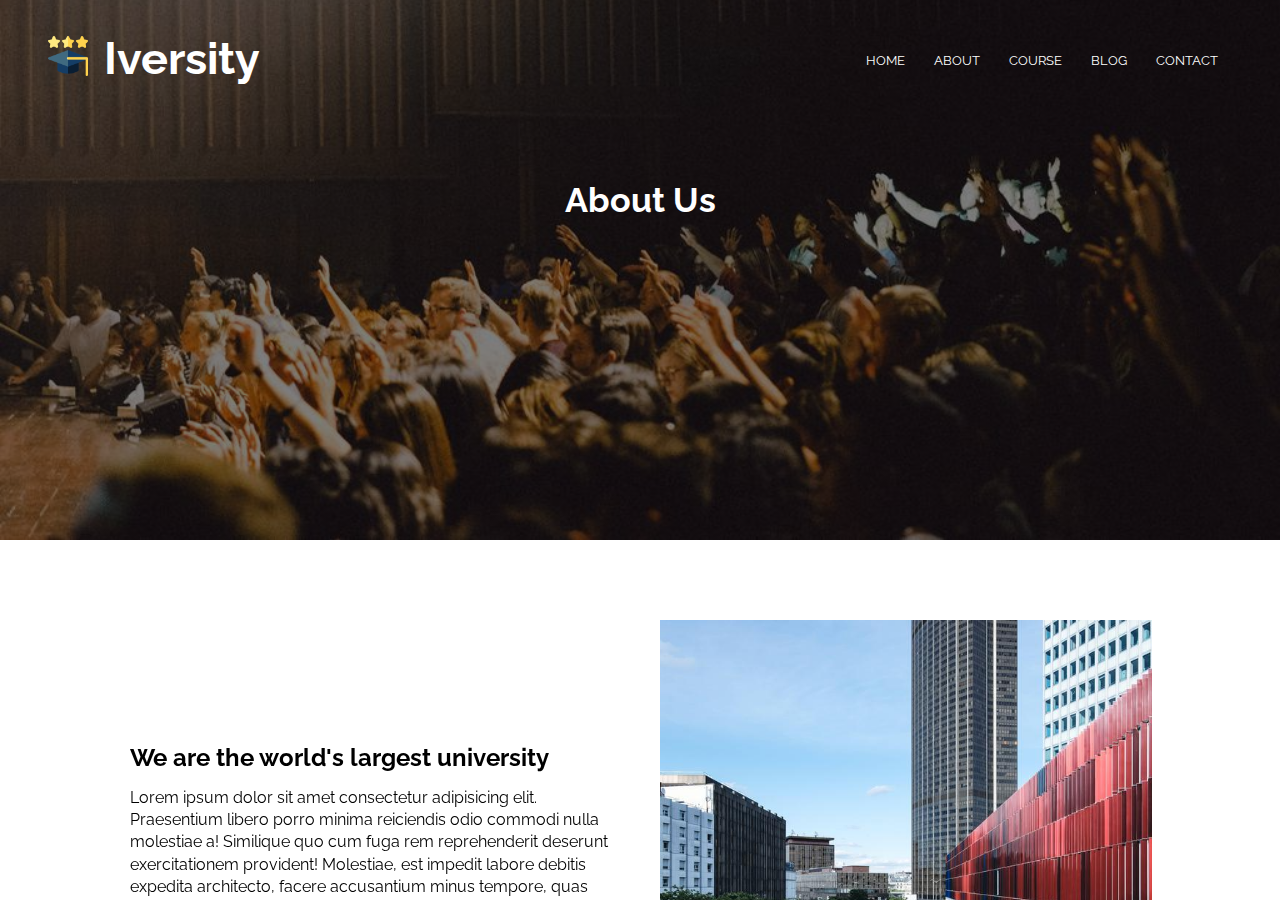
<file: about.html>
<!DOCTYPE html>
<html lang="en">

<head>
    <meta charset="UTF-8">
    <meta http-equiv="X-UA-Compatible" content="IE=edge">
    <meta name="viewport" content="width=device-width, initial-scale=1.0">
    <!-- CSS Link -->
    <link rel="stylesheet" href="styles.css">
    <!-- Font Awesome -->
    <link rel="stylesheet" href="https://use.fontawesome.com/releases/v5.15.3/css/all.css"
        integrity="sha384-SZXxX4whJ79/gErwcOYf+zWLeJdY/qpuqC4cAa9rOGUstPomtqpuNWT9wdPEn2fk" crossorigin="anonymous">
    <!-- Favicon -->
    <link rel="apple-touch-icon" sizes="180x180" href="images\favicon_package_v0.16\apple-touch-icon.png">
    <link rel="icon" type="image/png" sizes="32x32" href="images\favicon_package_v0.16\favicon-32x32.png">
    <link rel="icon" type="image/png" sizes="16x16" href="/favicon-16x16.png">
    <link rel="manifest" href="images\favicon_package_v0.16\favicon-16x16.png">
    <meta name="msapplication-TileColor" content="#da532c">
    <meta name="theme-color" content="#ffffff">
    <!-- Title -->
    <title>Iversity | About</title>
</head>

<body>
    <section class="wrapper">
        <section class="container-about">
            <!-- HEADER -->
            <header>
                <div class="main-icon-name">
                    <div class="icon">
                        <a href="index.html"><img src="images\mortarboard.png" alt="alumni cap"></a>
                    </div>
                    <div class="name">
                        <a href="index.html">
                            <h1>Iversity</h1>
                        </a>
                    </div>
                </div>
                <!-- NAVIGATION BAR -->
                <nav>
                    <i class="fas fa-times"></i>
                    <ul>
                        <li><a href="index.html">HOME</a></li>
                        <li><a href="about.html">ABOUT</a></li>
                        <li><a href="course.html">COURSE</a></li>
                        <li><a href="blog.html">BLOG</a></li>
                        <li><a href="contact.html">CONTACT</a></li>
                    </ul>
                </nav>
                <i class="fas fa-bars fa-2x"></i>
            </header>
            <h2>About Us</h1>
        </section>
        <section class="top">
            <div class="about-first">
                <h2>We are the world's largest university</h2>
                <p>Lorem ipsum dolor sit amet consectetur adipisicing elit. Praesentium libero porro minima reiciendis
                    odio
                    commodi nulla molestiae a! Similique quo cum fuga rem reprehenderit deserunt exercitationem
                    provident!
                    Molestiae, est impedit labore debitis expedita architecto, facere accusantium minus tempore, quas
                    doloremque eius animi vitae explicabo sint totam? Laboriosam distinctio expedita reprehenderit.</p>
                <a class="red-btn" href="">Explore Now</a>
            </div>
            <div class="about-image">
            </div>
        </section>
        <!-- ABOUT US -->
        <footer>
            <section id="about">
                <div class="about-container">
                    <h3>About Us</h3>
                    <p>Lorem ipsum dolor, sit amet consectetur adipisicing elit. Quam fugiat velit eligendi quod
                        expedita
                        blanditiis
                        aliquid. Debitis veritatis ipsam possimus.</p>
                    <div class="social-icons">
                        <i class="fab fa-facebook-f"></i>
                        <i class="fab fa-twitter"></i>
                        <i class="fab fa-instagram"></i>
                        <i class="fab fa-linkedin-in"></i>
                    </div>
                    <p>Made with <span><i class="far fa-heart"></i></span> by Shahin</p>
                </div>
            </section>
        </footer>
        <!-- JS script -->
        <script src="scripts.js"></script>
    </section>
</body>

</html>
</file>
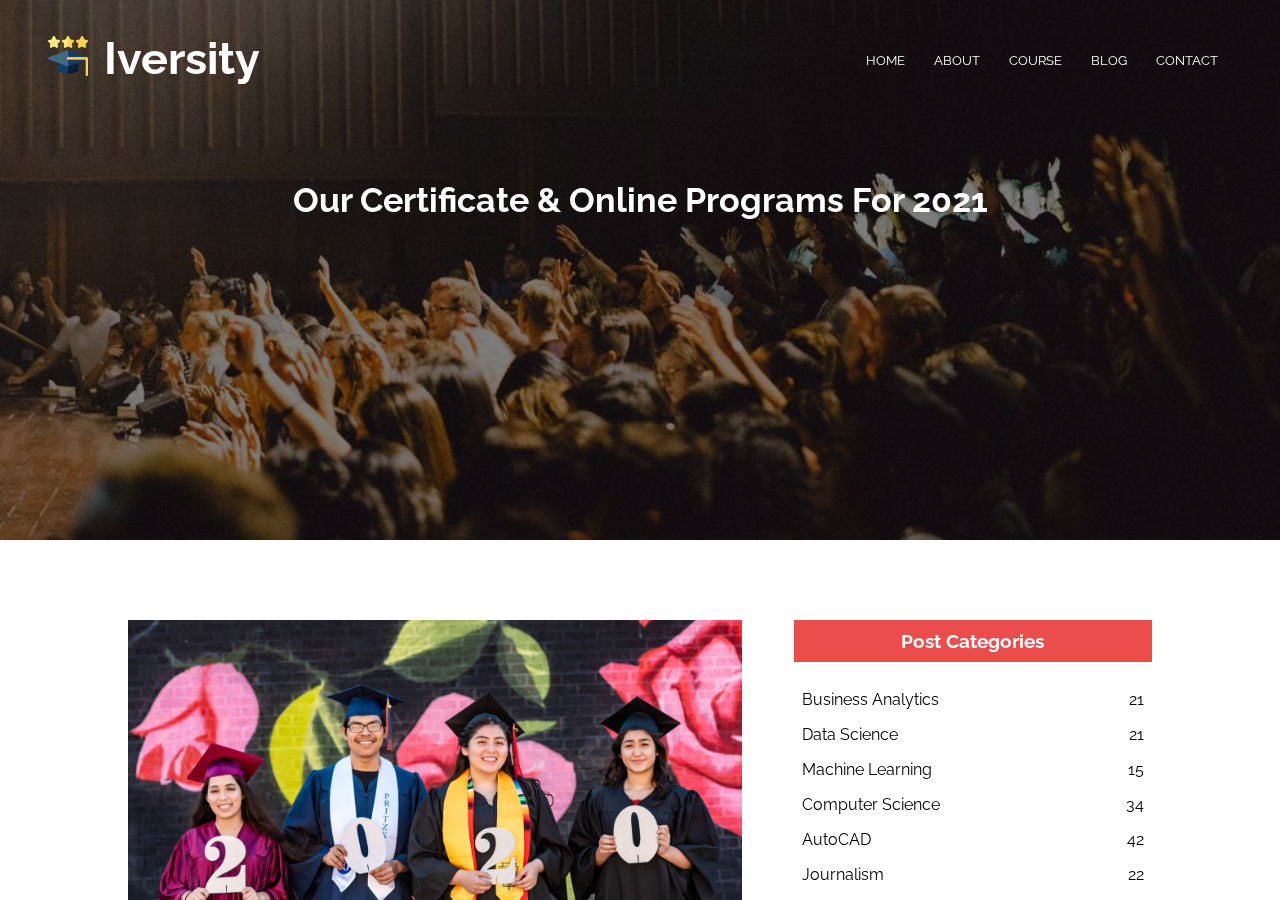
<file: blog.html>
<!DOCTYPE html>
<html lang="en">

<head>
    <meta charset="UTF-8">
    <meta http-equiv="X-UA-Compatible" content="IE=edge">
    <meta name="viewport" content="width=device-width, initial-scale=1.0">
    <!-- CSS Link -->
    <link rel="stylesheet" href="styles.css">
    <!-- Font Awesome -->
    <link rel="stylesheet" href="https://use.fontawesome.com/releases/v5.15.3/css/all.css"
        integrity="sha384-SZXxX4whJ79/gErwcOYf+zWLeJdY/qpuqC4cAa9rOGUstPomtqpuNWT9wdPEn2fk" crossorigin="anonymous">
    <!-- Favicon -->
    <link rel="apple-touch-icon" sizes="180x180" href="images\favicon_package_v0.16\apple-touch-icon.png">
    <link rel="icon" type="image/png" sizes="32x32" href="images\favicon_package_v0.16\favicon-32x32.png">
    <link rel="icon" type="image/png" sizes="16x16" href="/favicon-16x16.png">
    <link rel="manifest" href="images\favicon_package_v0.16\favicon-16x16.png">
    <meta name="msapplication-TileColor" content="#da532c">
    <meta name="theme-color" content="#ffffff">
    <!-- Title -->
    <title>Iversity | Blog</title>
</head>

<body>
    <section class="wrapper">
        <section class="container-about">
            <!-- HEADER -->
            <header>
                <div class="main-icon-name">
                    <div class="icon">
                        <a href="index.html"><img src="images\mortarboard.png" alt="alumni cap"></a>
                    </div>
                    <div class="name">
                        <a href="index.html">
                            <h1>Iversity</h1>
                        </a>
                    </div>
                </div>
                <!-- NAVIGATION BAR -->
                <nav>
                    <i class="fas fa-times"></i>
                    <ul>
                        <li><a href="index.html">HOME</a></li>
                        <li><a href="about.html">ABOUT</a></li>
                        <li><a href="course.html">COURSE</a></li>
                        <li><a href="blog.html">BLOG</a></li>
                        <li><a href="contact.html">CONTACT</a></li>
                    </ul>
                </nav>
                <i class="fas fa-bars fa-2x"></i>
            </header>
            <h2>Our Certificate & Online Programs For 2021</h1>
        </section>
        <!-- Blog Content Section -->
        <section class="blog-content">
            <div class="blog-left">
                <img src="images\albany-capture-rzMlQi9gWQs-unsplash.jpg" alt="">
                <h2>Our Certificates & Online Programs For 2021</h2>
                <p>Lorem ipsum dolor sit amet consectetur adipisicing elit. Voluptatum debitis cupiditate illo unde nisi
                    facere culpa molestias, architecto, nostrum et doloribus voluptate labore optio a saepe voluptatem
                    enim aliquid magnam ab, tenetur iusto omnis quidem! Vel ipsum et aspernatur, explicabo voluptatibus
                    eaque, ipsa aut, quis nisi unde soluta?
                    <br> A aut obcaecati, ex maxime quod voluptatum optio labore
                    laudantium, maiores sed id cumque numquam nobis non debitis quibusdam voluptate tenetur,
                    necessitatibus corporis praesentium minima? Nam, fugit deserunt eius molestias at dicta totam hic
                    corporis distinctio qui facilis possimus! Maxime nostrum culpa officiis voluptatum, alias commodi
                    hic.
                    <br> Nam perferendis minima error maxime fuga sequi voluptatum, autem voluptas saepe sunt deleniti
                    sit voluptates. Eos harum ratione ullam repellat atque, sunt deserunt in alias expedita, enim
                    consequatur vero quae quasi adipisci obcaecati quaerat velit repudiandae cumque, totam eum omnis?
                    <br>
                    Dolor reiciendis beatae ex neque totam ducimus voluptatem et consequuntur, suscipit quasi omnis
                    labore obcaecati dolores accusantium pariatur unde, rerum maxime quae molestiae modi aliquam, fugiat
                    facere dolorem. Aperiam iure sed sapiente quos quod provident eveniet qui! Quasi maxime beatae
                    nesciunt, delectus quaerat optio ut voluptatum, animi nobis id modi tempora vitae fugit adipisci
                    eaque corrupti et perspiciatis dolores praesentium rerum, ipsam magni cupiditate. Ex.</p>
                <!-- COMMENT SECTION -->
                <div class="comment">
                    <form>
                        <h2>Leave a Comment</h2>
                        <input type="text" placeholder="Enter name" required>
                        <input type="email" placeholder="Enter email" required>
                        <textarea name="" id="" cols="30" rows="7" placeholder="Enter message" required maxlength="400"
                            spellcheck="true"></textarea>
                        <button class="red-btn">Send</button>
                    </form>
                </div>
            </div>
            <div class="blog-right">
                <h3>Post Categories</h3>
                <div>
                    <span>Business Analytics</span>
                    <span>21</span>
                </div>
                <div>
                    <span>Data Science</span>
                    <span>21</span>
                </div>
                <div>
                    <span>Machine Learning</span>
                    <span>15</span>
                </div>
                <div>
                    <span>Computer Science</span>
                    <span>34</span>
                </div>
                <div>
                    <span>AutoCAD</span>
                    <span>42</span>
                </div>
                <div>
                    <span>Journalism</span>
                    <span>22</span>
                </div>
                <div>
                    <span>Commence</span>
                    <span>30</span>
                </div>
            </div>
        </section>
        <!-- ABOUT US -->
        <footer>
            <section id="about">
                <div class="about-container">
                    <h3>About Us</h3>
                    <p>Lorem ipsum dolor, sit amet consectetur adipisicing elit. Quam fugiat velit eligendi quod
                        expedita
                        blanditiis
                        aliquid. Debitis veritatis ipsam possimus.</p>
                    <div class="social-icons">
                        <i class="fab fa-facebook-f"></i>
                        <i class="fab fa-twitter"></i>
                        <i class="fab fa-instagram"></i>
                        <i class="fab fa-linkedin-in"></i>
                    </div>
                    <p>Made with <span><i class="far fa-heart"></i></span> by Shahin</p>
                </div>
            </section>
        </footer>
        <!-- JS script -->
        <script src="scripts.js"></script>
    </section>
</body>

</html>
</file>
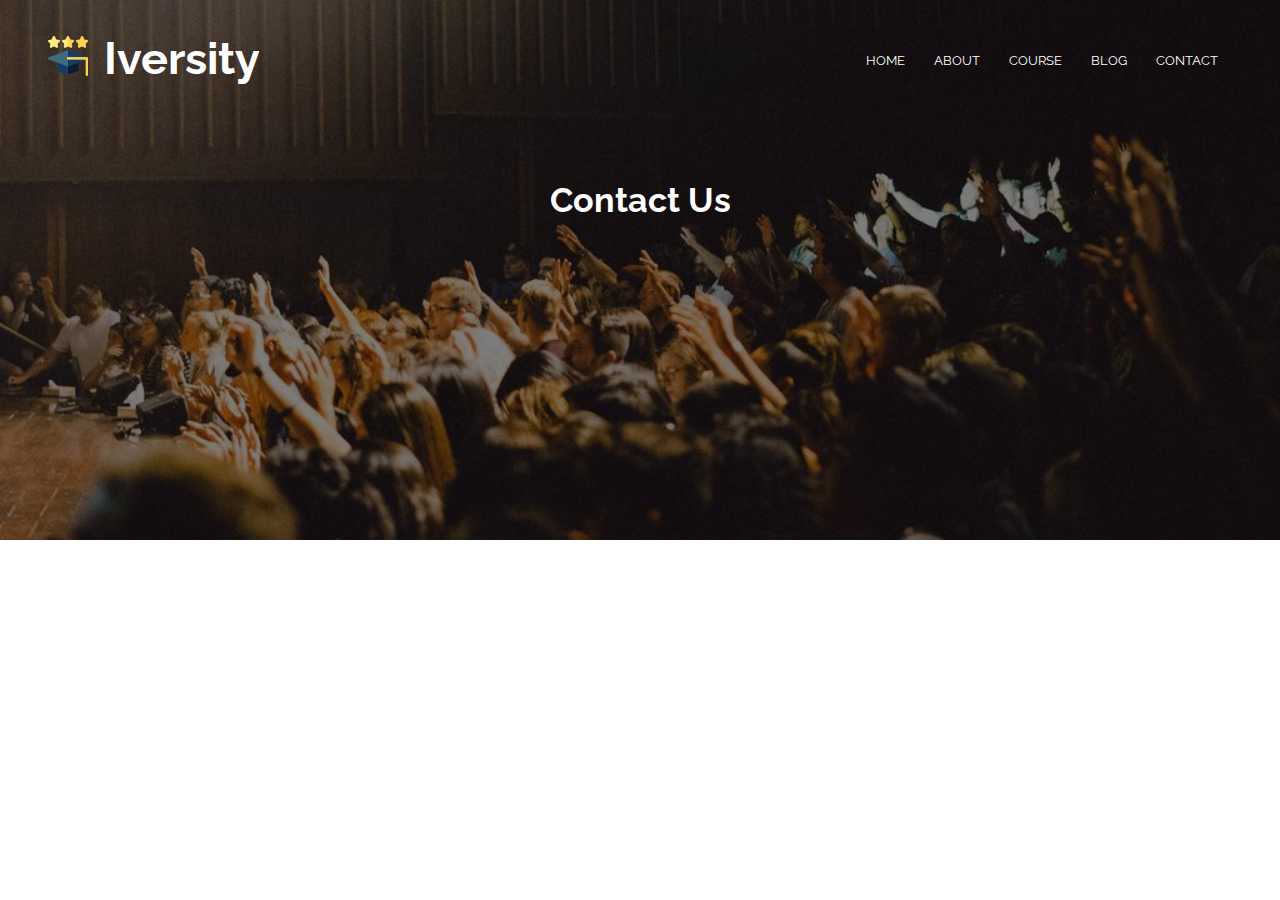
<file: contact.html>
<!DOCTYPE html>
<html lang="en">

<head>
    <meta charset="UTF-8">
    <meta http-equiv="X-UA-Compatible" content="IE=edge">
    <meta name="viewport" content="width=device-width, initial-scale=1.0">
    <!-- CSS Link -->
    <link rel="stylesheet" href="styles.css">
    <!-- Font Awesome -->
    <link rel="stylesheet" href="https://use.fontawesome.com/releases/v5.15.3/css/all.css"
        integrity="sha384-SZXxX4whJ79/gErwcOYf+zWLeJdY/qpuqC4cAa9rOGUstPomtqpuNWT9wdPEn2fk" crossorigin="anonymous">
    <!-- Favicon -->
    <link rel="apple-touch-icon" sizes="180x180" href="images\favicon_package_v0.16\apple-touch-icon.png">
    <link rel="icon" type="image/png" sizes="32x32" href="images\favicon_package_v0.16\favicon-32x32.png">
    <link rel="icon" type="image/png" sizes="16x16" href="/favicon-16x16.png">
    <link rel="manifest" href="images\favicon_package_v0.16\favicon-16x16.png">
    <meta name="msapplication-TileColor" content="#da532c">
    <meta name="theme-color" content="#ffffff">
    <!-- Title -->
    <title>Iversity | Contact</title>
</head>

<body>
    <section class="wrapper">
        <section class="container-about">
            <!-- HEADER -->
            <header>
                <div class="main-icon-name">
                    <div class="icon">
                        <a href="index.html"><img src="images\mortarboard.png" alt="alumni cap"></a>
                    </div>
                    <div class="name">
                        <a href="index.html">
                            <h1>Iversity</h1>
                        </a>
                    </div>
                </div>
                <!-- NAVIGATION BAR -->
                <nav>
                    <i class="fas fa-times"></i>
                    <ul>
                        <li><a href="index.html">HOME</a></li>
                        <li><a href="about.html">ABOUT</a></li>
                        <li><a href="course.html">COURSE</a></li>
                        <li><a href="blog.html">BLOG</a></li>
                        <li><a href="contact.html">CONTACT</a></li>
                    </ul>
                </nav>
                <i class="fas fa-bars fa-2x"></i>
            </header>
            <h2>Contact Us</h1>
        </section>
        <!-- MAP SECTION -->
        <section class="map-child">
            <iframe
                src="https://www.google.com/maps/embed?pb=!1m18!1m12!1m3!1d20077.80287801001!2d49.92171075403185!3d40.407395827150886!2m3!1f0!2f0!3f0!3m2!1i1024!2i768!4f13.1!3m3!1m2!1s0x0%3A0x784ba7bf272ffc52!2sSevimli%20Market!5e0!3m2!1sen!2sus!4v1618469938113!5m2!1sen!2sus"
                allowfullscreen="" loading="lazy"></iframe>
        </section>
        <!-- ADDRESS SECTION -->
        <section class="address">
            <!-- ADDRESS IN TEXT -->
            <div class="address-text">
                <div>
                    <i class="fas fa-home"></i>
                    <span class="txt-3">
                        <h5>XYZ Road, ABC Building</h5>
                        <p>Lorem, ipsum dolor.</p>
                    </span>
                </div>
                <div>
                    <i class="fas fa-phone-alt"></i>
                    <span class="txt-3">
                        <h5>XYZ Road, ABC Building</h5>
                        <p>Lorem, ipsum dolor.</p>
                    </span>
                </div>
                <div>
                    <i class="far fa-envelope"></i>
                    <span class="txt-3">
                        <h5>XYZ Road, ABC Building</h5>
                        <p>Lorem, ipsum dolor.</p>
                    </span>
                </div>
            </div>
            <!-- INPUT -->
            <div class="address-input">
                <form action="">
                    <input type="text" placeholder="Enter your name" required>
                    <input type="email" placeholder="Enter email address" required>
                    <input type="text" placeholder="Enter your subject" required>
                    <textarea placeholder="Message" required rows="10"></textarea>
                    <button class="red-btn" type="submit">Submit</button>
                </form>
            </div>
        </section>
        <!-- ABOUT US -->
        <footer>
            <section id="about">
                <div class="about-container">
                    <h3>About Us</h3>
                    <p>Lorem ipsum dolor, sit amet consectetur adipisicing elit. Quam fugiat velit eligendi quod
                        expedita
                        blanditiis
                        aliquid. Debitis veritatis ipsam possimus.</p>
                    <div class="social-icons">
                        <i class="fab fa-facebook-f"></i>
                        <i class="fab fa-twitter"></i>
                        <i class="fab fa-instagram"></i>
                        <i class="fab fa-linkedin-in"></i>
                    </div>
                    <p>Made with <span><i class="far fa-heart"></i></span> by Shahin</p>
                </div>
            </section>
        </footer>
        <!-- JS script -->
        <script src="scripts.js"></script>
    </section>
</body>

</html>
</file>
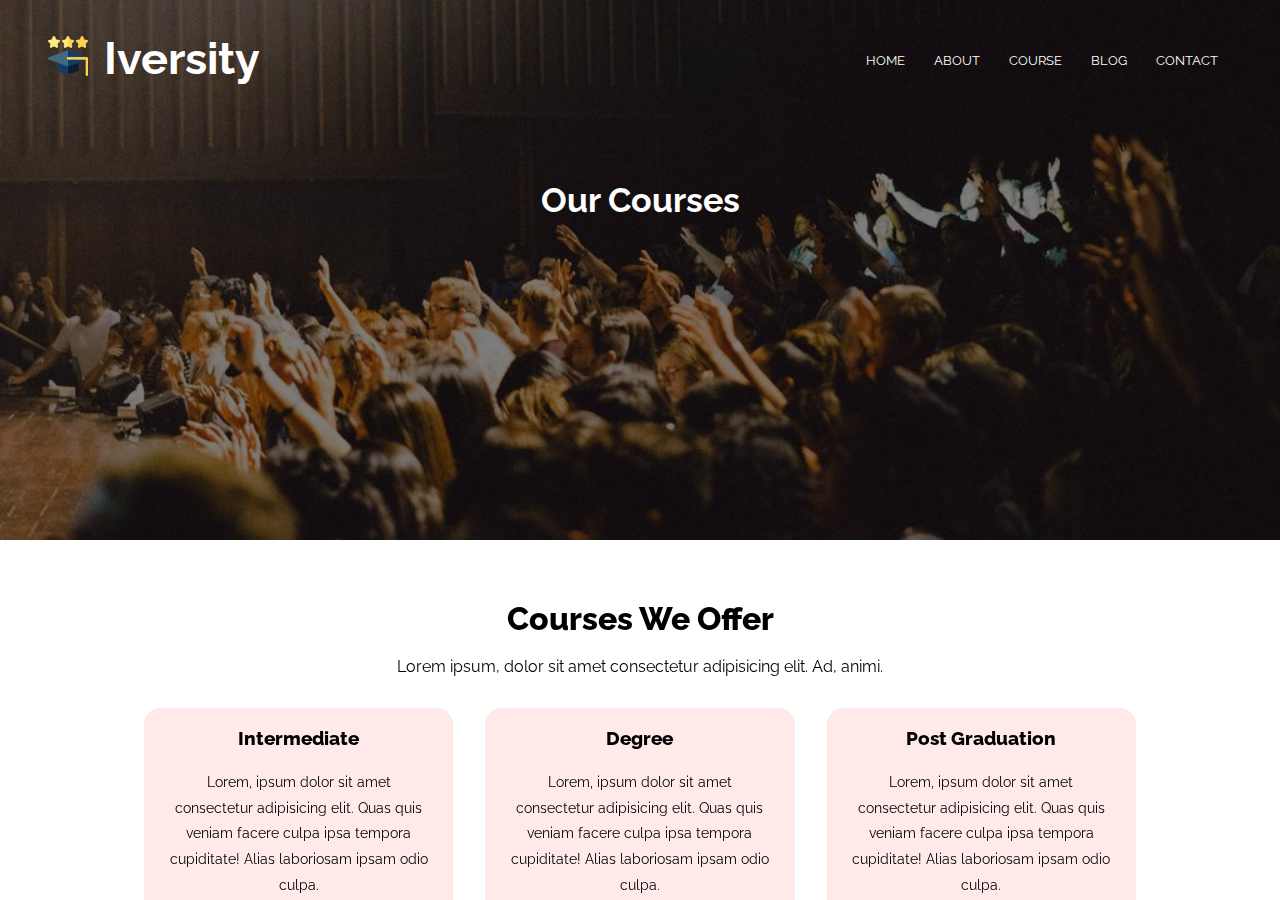
<file: course.html>
<!DOCTYPE html>
<html lang="en">

<head>
    <meta charset="UTF-8">
    <meta http-equiv="X-UA-Compatible" content="IE=edge">
    <meta name="viewport" content="width=device-width, initial-scale=1.0">
    <!-- CSS Link -->
    <link rel="stylesheet" href="styles.css">
    <!-- Font Awesome -->
    <link rel="stylesheet" href="https://use.fontawesome.com/releases/v5.15.3/css/all.css"
        integrity="sha384-SZXxX4whJ79/gErwcOYf+zWLeJdY/qpuqC4cAa9rOGUstPomtqpuNWT9wdPEn2fk" crossorigin="anonymous">
    <!-- Favicon -->
    <link rel="apple-touch-icon" sizes="180x180" href="images\favicon_package_v0.16\apple-touch-icon.png">
    <link rel="icon" type="image/png" sizes="32x32" href="images\favicon_package_v0.16\favicon-32x32.png">
    <link rel="icon" type="image/png" sizes="16x16" href="/favicon-16x16.png">
    <link rel="manifest" href="images\favicon_package_v0.16\favicon-16x16.png">
    <meta name="msapplication-TileColor" content="#da532c">
    <meta name="theme-color" content="#ffffff">
    <!-- Title -->
    <title>Iversity | Course</title>
</head>

<body>
    <section class="wrapper">
        <section class="container-about">
            <!-- HEADER -->
            <header>
                <div class="main-icon-name">
                    <div class="icon">
                        <a href="index.html"><img src="images\mortarboard.png" alt="alumni cap"></a>
                    </div>
                    <div class="name">
                        <a href="index.html">
                            <h1>Iversity</h1>
                        </a>
                    </div>
                </div>
                <!-- NAVIGATION BAR -->
                <nav>
                    <i class="fas fa-times"></i>
                    <ul>
                        <li><a href="index.html">HOME</a></li>
                        <li><a href="about.html">ABOUT</a></li>
                        <li><a href="course.html">COURSE</a></li>
                        <li><a href="blog.html">BLOG</a></li>
                        <li><a href="contact.html">CONTACT</a></li>
                    </ul>
                </nav>
                <i class="fas fa-bars fa-2x"></i>
            </header>
            <h2>Our Courses</h1>
        </section>
        <!-- Course Section -->
        <section id="course-section">
            <div class="course">
                <div class="course-text">
                    <h1>Courses We Offer</h1>
                    <p class="intro-prgrph">Lorem ipsum, dolor sit amet consectetur adipisicing elit. Ad, animi.</p>
                </div>
                <div class="course-boxes">
                    <div class="box">
                        <h3>Intermediate</h3>
                        <p>Lorem, ipsum dolor sit amet consectetur adipisicing elit. Quas quis veniam facere culpa ipsa
                            tempora
                            cupiditate! Alias laboriosam ipsam odio culpa.</p>
                    </div>
                    <div class="box">
                        <h3>Degree</h3>
                        <p>Lorem, ipsum dolor sit amet consectetur adipisicing elit. Quas quis veniam facere culpa ipsa
                            tempora
                            cupiditate! Alias laboriosam ipsam odio culpa.</p>
                    </div>
                    <div class="box">
                        <h3>Post Graduation</h3>
                        <p>Lorem, ipsum dolor sit amet consectetur adipisicing elit. Quas quis veniam facere culpa ipsa
                            tempora
                            cupiditate! Alias laboriosam ipsam odio culpa.</p>
                    </div>
                </div>
            </div>
        </section>
        <!-- FACILITIES SECTION -->
        <section class="facilities">
            <div class="course-text">
                <h1>Our Facilities</h1>
                <p class="intro-prgrph">Lorem ipsum, dolor sit amet consectetur adipisicing elit. Ad, animi.</p>
            </div>
            <div class="facility-flex">
                <div class="facility-box">
                    <div class="img-facility">
                        <img src="images\Facilities\jeffrey-f-lin-CUK8i7lr3l8-unsplash.jpg" alt="">
                    </div>
                    <div class="text-facilitiy">
                        <h4>
                            Largest Play Ground
                        </h4>
                        <p>Lorem ipsum dolor sit amet consectetur adipisicing elit. Eaque, id.</p>
                    </div>
                </div>
                <div class="facility-box">
                    <div class="img-facility">
                        <img src="images\Facilities\pexels-pixabay-256455.jpg" alt="">
                    </div>
                    <div class="text-facilitiy">
                        <h4>
                            World Class Library
                        </h4>
                        <p>Lorem ipsum dolor sit amet consectetur adipisicing elit. Eaque, id.</p>
                    </div>
                </div>
                <div class="facility-box">
                    <div class="img-facility">
                        <img src="images\Facilities\vy-le-Itz216ApNwE-unsplash.jpg" alt="">
                    </div>
                    <div class="text-facilitiy">
                        <h4>
                            Best Studying Facilities
                        </h4>
                        <p>Lorem ipsum dolor sit amet consectetur adipisicing elit. Eaque, id.</p>
                    </div>
                </div>
            </div>
        </section>
        <!-- ABOUT US -->
        <footer>
            <section id="about">
                <div class="about-container">
                    <h3>About Us</h3>
                    <p>Lorem ipsum dolor, sit amet consectetur adipisicing elit. Quam fugiat velit eligendi quod
                        expedita
                        blanditiis
                        aliquid. Debitis veritatis ipsam possimus.</p>
                    <div class="social-icons">
                        <i class="fab fa-facebook-f"></i>
                        <i class="fab fa-twitter"></i>
                        <i class="fab fa-instagram"></i>
                        <i class="fab fa-linkedin-in"></i>
                    </div>
                    <p>Made with <span><i class="far fa-heart"></i></span> by Shahin</p>
                </div>
            </section>
        </footer>
        <!-- JS script -->
        <script src="scripts.js"></script>
    </section>
</body>

</html>
</file>
<file: styles.css>
@import url('https://fonts.googleapis.com/css2?family=Raleway:wght@100;200;300;400;500;600;700;800;900&display=swap');

:root {
    --primary-color: #e20000b3;
    --font-color-light: #fff;
    --background-color: #ffe9e9;
    --font-color-dim: #000;
    --background-overlay: #040d27b3;
    --review-shadow-color: #d1d1d1;
    --review-text-color: #838383;
}

* {
    margin: 0;
    padding: 0;
    box-sizing: border-box;
    text-decoration: none;
    font-family: 'Raleway',
        sans-serif;
    overflow-x: hidden !important;
}

html {
    scroll-behavior: smooth;
}

body a {
    color: var(--font-color-light);
    overflow-x: hidden !important;
}

.wrapper {
    position: fixed;
    width: 100%;
    height: 100%;
}

/* SCROLL BAR */
::-webkit-scrollbar {
    width: 12px;
    background: rgb(44, 44, 44);
}

::-webkit-scrollbar-thumb {
    background: rgb(59, 59, 71);
    border-radius: 10px;
    height: 10px;
}

::-webkit-scrollbar-track {
    box-shadow: inset 0 0 5px grey;
    border-radius: 10px;
}

::-webkit-scrollbar-thumb:hover {
    background: #555;
}

/* --------------------------------------------------- */
/* MAIN SECTION */
.container {
    position: relative;
    width: 100%;
    height: 100vh;
    color: var(--font-color-light);
}

video {
    object-fit: cover;
    /* object fit helps to cover the entire page with the video keep in mind */
    width: 100%;
    height: 100%;
    position: absolute;
    /* position fixed stretches to the bottom destryoing the layout of the page. However, absolute works just fine */
    top: 0;
    left: 0;
    z-index: -10;
}

.overlay {
    position: absolute;
    z-index: -5;
    top: 0;
    left: 0;
    width: 100%;
    height: 100%;
    background-color: var(--background-overlay);
}

/* ----------------------------------------------- */
/* HEADER */
header {
    display: flex;
    justify-content: space-between;
    align-items: center;
    width: 100%;
    padding: 2rem 3rem;
}

/* ICON */
.main-icon-name {
    display: flex;
    align-items: center;
    justify-content: center;
    width: max-content;
}

.main-icon-name .icon {
    margin-right: 1rem;
}

.icon a img {
    width: 40px;
}

/* NAVIGATION */

header nav ul {
    display: flex;
    flex-wrap: wrap;
}

header nav ul li {
    list-style-type: none;
    padding: 0 0.9rem;
}

header nav ul li a {
    font-size: 0.8rem;
}

/* Below we created div like content with the helo of after pseudo */
header nav ul li::after {
    content: '';
    width: 0;
    height: 2px;
    background-color: var(--primary-color);
    display: block;
    margin: auto;
    transition: 0.5s;
}

header nav ul li:hover::after {
    width: 100%;
    /* color: var(--primary-color); */
}

.scroll-arrow {
    /* position: absolute; */
    bottom: 0;
    text-align: center;
    margin: 0;
    position: absolute;
    left: 50%;
    transform: translate(-50%, -50%);
    /* You need to add transform translate 50% */
    cursor: pointer;
    transition: 0.5s;
}

/* --------------------------------------------------- */
/* SHOWCASE */
/* TEXT */
.showcase {
    position: relative;
    width: 100%;
    height: 80%;
    display: flex;
    flex-direction: column;
    justify-content: center;
    align-items: center;
    text-align: center;
}

.showcase .text {
    padding: 10px;
}

.showcase .text h1 {
    font-size: 2.8rem;
    font-weight: 900;
}

.showcase .text p {
    padding: 2rem 1rem 4rem;
    font-size: 1rem;
    font-weight: 400;
}

/* BUTTON */
.btn-center {
    font-size: 1rem;
    font-size: 700;
    padding: 1rem 1.4rem;
    border: 2px solid var(--font-color-light);
    transition: 0.5s;
}

.btn-center:hover {
    background-color: var(--primary-color);
    border: 2px solid var(--primary-color);
}

/* MENU */
header .fa-times,
header .fa-bars {
    display: none;
}


/* ----------------------------------------------------------------------- */
/* SECOND SECTION COURSE*/
.course {
    color: var(--font-color-dim);
    text-align: center;
    width: 80%;
    margin: auto;
    padding: 60px 0;
}


.course-text h1 {
    font-size: 2rem;
    font-weight: 800;
    padding-bottom: 20px;
}

.course-text p {
    font-size: 1rem;
}

.course-boxes {
    display: flex;
    align-items: center;
    justify-content: space-between;
    width: 100%;
}

.course-boxes>* {
    background-color: var(--background-color);
    padding: 1.2em 1.6em;
    border-radius: 1rem;
    width: 100%;
    margin: 2em 1em;
}

.course-boxes>*:hover {
    box-shadow: 0 10px 30px rgba(0, 0, 0, 0.2);
    cursor: pointer;
}

.course-boxes>* h3 {
    padding-bottom: 20px;
    font-size: 1.2rem;
    font-weight: 800;
}

.course-boxes>* p {
    font-size: 0.9rem;
    line-height: 1.6rem;
}

/* ----------------------------------------------------------------- */

/* THIRD SECTION CAMPUS */
.campus {
    text-align: center;
    width: 80%;
    min-height: 100vh;
    margin: auto;
}

.image-box {
    display: flex;
    align-items: center;
    justify-content: center;
    flex-wrap: wrap;
    cursor: pointer;
}

.small-images {
    width: 250px;
    height: 450px;
    position: relative;
    margin: 40px 25px;
    border-radius: 1rem;
    transition: 0.5s;
    display: flex;
    flex-direction: column;
    justify-content: center;
    align-items: center;
    overflow-y: hidden;
}

.small-overlay {
    opacity: 0.9;
    position: absolute;
    left: 0;
    bottom: -700px;
    width: 100%;
    height: 100%;
    z-index: 5;
    transition: 0.5s;
    display: flex;
    flex-direction: column;
    justify-content: center;
    align-items: center;
}

.small-overlay h3 {
    color: var(--font-color-light);
    position: relative;
    z-index: 10;
    letter-spacing: 2px;
    font-size: 1rem;
    transition: 0.5s;
}

.small-images:hover .small-overlay {
    background-color: var(--primary-color);
    bottom: 0;
}


.small-images img {
    width: 100%;
    height: 100%;
    position: absolute;
    top: 0;
    left: 0;
}

.intro-prgrph {
    font-size: 1.4rem;
}

/* -------------------------------- */
/* FOURTH SECTION FACILITIES */
.facilities {
    text-align: center;
    width: 80%;
    min-height: 100vh;
    margin: auto;
}

.facility-flex {
    display: flex;
    justify-content: center;
    align-items: center;
    /* flex-wrap: wrap; */
}

.facility-box {
    width: 350px;
    margin: 40px 20px;
    text-align: left;
}

.img-facility {
    width: 100%;
    height: 300px;
    position: relative;
    border-radius: 1rem;
}

.img-facility img {
    width: 100%;
    height: 100%;
    object-fit: cover;
    position: absolute;
    top: 0;
    left: 0;
}

.text-facilitiy {
    margin-top: 20px;
}

.text-facilitiy h4 {
    font-size: 1.2rem;
    padding-bottom: 10px;
    font-weight: 800;
}

.text-facilitiy p {
    font-size: 0.9rem;
    line-height: 1.4rem;
}

/* ----------------------------------- */
/* SECTION REVIEW */
.reviews {
    margin: auto;
    width: 80%;
    padding: 60px 0 100px;
}

.reviews .course-text {
    text-align: center;
    padding-bottom: 40px;
}

.review-col {
    display: flex;
    gap: 1em;
    width: 100%;
}

.review-col .col {
    background-color: var(--background-color);
    border-radius: 1em;
    padding: 25px;
    display: flex;
    cursor: pointer;
    width: 100%;
}

.review-col .col div {
    width: 100%;
}

.review-col .col img {
    height: 40px;
    width: 40px;
    border-radius: 50%;
    margin-right: 30px;
}

.review-col .col div h4 {
    padding: 20px 0;
}

.review-col .col div i {
    color: var(--primary-color);
}

.review-col .col div p {
    font-size: 0.9rem;
}

/* SECTION CONTACT */
.contact {
    width: 100%;
    height: 100vh;
    display: flex;
    align-items: center;
    justify-content: center;
    text-align: center;
}

.image-contact {
    background-image: linear-gradient(rgba(0, 0, 0, 0.5),
            rgba(0, 0, 0, 0.5)),
        url('images/pexels-startup-stock-photos-7096.jpg');
    background-position: center;
    background-repeat: no-repeat;
    background-size: cover;
    width: 80%;
    height: 600px;
    display: flex;
    flex-direction: column;
    align-items: center;
    justify-content: center;
    color: var(--font-color-light);
    padding: 3% 15% 0;
}

.image-contact h1 {
    font-size: 2.2rem;
    margin-bottom: 20px;
}

/* ABOUT SECTION */
.about-container {
    width: 100%;
    min-height: 30vh;
    text-align: center;
    display: flex;
    flex-direction: column;
    align-items: center;
    justify-content: center;
    padding: 100px 40px 0;
}

.about-container a {
    color: #000;
}

.about-container h3,
.about-container p,
.social-icons {
    padding-bottom: 30px;
}

.about-container h3 {
    font-size: 1.3rem;
    font-weight: 800;
}

.about-container p {
    font-size: 0.9rem;
}

.social-icons i {
    padding: 10px 15px;
    cursor: pointer;
    color: var(--primary-color);
}

.about-container p span {
    cursor: pointer;
}

.social-icons .fa-facebook-f:hover {
    color: navy;
}

.social-icons .fa-twitter:hover {
    color: rgb(0, 191, 255);
}

.fa-linkedin-in:hover {
    color: rgb(56, 149, 255);
}

.social-icons .fa-instagram:hover {
    color: orange;
}

.about-container p span:hover {
    color: var(--primary-color);
}

/* MEDIA QUERY */

@media (max-width: 700px) {

    /* SCROLL */
    .scroll-arrow {
        display: none;
    }

    /* HOME PAGE */
    .main-icon-name .name h1 {
        font-size: 1.4rem;
    }

    /* NAVIGATION */
    header nav {
        position: absolute;
        background: var(--primary-color);
        height: 100vh;
        width: 300px;
        top: 0;
        right: -300px;
        z-index: 10;
        text-align: left;
        padding: 3rem 0 0 5rem;
        transition: 1s;
    }

    header nav ul {
        display: block;
    }

    header nav ul li {
        padding: 0.8rem 0;
    }

    header nav ul li a {
        font-size: 1rem;
        font-weight: 600;
        letter-spacing: 1.8px;
    }

    header nav ul li:hover::after {
        width: 0;
    }

    header nav .fas {
        margin-bottom: 1rem;
    }

    .container-about h2 {
        font-size: 1.3rem;
        padding: 10px;
    }

    /* MENU */
    header .fa-times,
    header .fa-bars {
        display: block;
        color: var(--border-color);
        font-size: 1.2rem;
        cursor: pointer;
    }

    /* SHOWCASE */
    .showcase .text h1 {
        font-size: 2rem;
        font-weight: 700;
    }

    /* -------------------------------------------------------------------------------------- */
    /* SECTION 2 */
    .course {
        width: 90%;
    }

    .course-text h1 {
        font-size: 1.6rem;
        font-weight: 800;
    }

    .course-boxes {
        flex-wrap: wrap;
    }

    .course-boxes>* {
        box-shadow: 0 10px 30px rgba(0, 0, 0, 0.1);
        cursor: pointer;

    }

    .course-boxes>* h3 {
        padding-bottom: 20px;
        font-size: 1.2rem;
        font-weight: 800;
    }

    .course-boxes>*p {
        font-size: 1rem;
        line-height: 1.6rem;
    }

    /* CAMPUS SECTION */
    .campus {
        width: 90%;
    }

    /* REVIEW SECTION */
    .reviews {
        width: 90%;
    }

    .review-col {
        flex-wrap: wrap;
    }

    /* -------------------------------------------------------------------- */
    /* SECTION 4 FACILITIES */
    .facility-box {
        text-align: center;
    }

    .facility-flex {
        flex-wrap: wrap;
    }

    .facilities {
        width: 90%;
    }

    /* CONTACT SECTION */
    .image-contact h1 {
        font-size: 1.6rem;
    }
}


/* -----------------------------ABOUT PAGE (SECOND PAGE)------------------------------ */
/* ABOUT PAGE */

.container-about {
    /* background: gray; */
    width: 100%;
    height: 60vh;
    background: linear-gradient(rgba(0, 0, 0, 0.5),
            rgba(0, 0, 0, 0.5)),
        url("images/edwin-andrade-4V1dC_eoCwg-unsplash.jpg");
    background-position: bottom;
    background-repeat: no-repeat;
    background-size: cover;
    text-align: center;
    color: var(--font-color-light);
    font-size: 1.4rem;
}

.container-about h2 {
    margin-top: 5%;
}

/* Second Section */

.top {
    margin: auto;
    width: 80%;
    padding-top: 80px;
    display: flex;
    align-items: center;
    justify-content: space-between;
}

.about-first {
    padding: 30px 2px;
}

.about-first h1 {
    padding-top: 0;
}

.about-first p {
    padding: 15px 0 35px;
    line-height: 1.4rem;
}

.about-first a {
    color: red;
}

.about-first {
    width: 48%;
}

.about-image {
    width: 48%;
    height: 500px;
    background: url("images/clement-dellandrea-HHlQjEL4RFc-unsplash.jpg");
    background-position: center;
    background-repeat: no-repeat;
    background-size: cover;
}

@media (max-width: 700px) {
    .top {
        flex-direction: column;
        justify-content: center;
        text-align: center;
    }

    .about-first {
        margin-bottom: 40px;
        width: 100%;
    }

    .about-image {
        width: 100%;
    }
}

/* ------------------------------------------------ */
/* CONTACT PAGE */
.map-child {
    width: 80%;
    padding: 80px 0;
    margin: auto;
    margin-bottom: 100px;
}

.map-child iframe {
    width: 100%;
    height: 500px;
    border: none;
}

/* ADDRESS TEXT */
.address {
    width: 80%;
    margin: auto;
    display: flex;
    justify-content: space-between;
    /* margin-bottom: 100px; */
}

.address-text div {
    display: flex;
    margin-bottom: 20px;
}

.address-text div i {
    margin-right: 15px;
    font-size: 28px;
    color: var(--primary-color);
}

.address-text div h5 {
    font-size: 20px;
    margin-bottom: 5px;
    color: #555;
    font-weight: 400;
}

.address-input input,
.address-input textarea {
    width: 100%;
    padding: 15px;
    outline: none;
    margin-bottom: 17px;
    border: 1px solid #ccc;
}

.red-btn {
    font-size: 0.8rem;
    font-size: 700;
    padding: 0.5rem 2rem;
    border: 2px solid var(--primary-color);
    transition: 0.5s;
    background-color: var(--font-color-light);
    cursor: pointer;
    color: var(--primary-color);
}

.red-btn:hover {
    background-color: var(--primary-color);
    border: 2px solid var(--primary-color);
    color: var(--font-color-light);
}

@media (max-width: 700px) {
    .address {
        display: flex;
        flex-direction: column;
        justify-content: center;
        align-items: center;
    }

    .address-text {
        margin-bottom: 40px;
    }

    .address-input form {
        text-align: center;
    }
}


/* ----------------------------------------- */
/* BLOG PAGE */
.blog-content {
    width: 80%;
    margin: auto;
    padding: 80px 0;
    display: flex;
    justify-content: space-between;
}

/* Left Side */
.blog-left {
    width: 60%;
}

.blog-left img {
    max-width: 100%;
}

.blog-left h2 {
    padding: 30px 0;
}

.blog-left p {
    color: #999;
    padding: 0;
    font-size: 0.9rem;
    line-height: 1.5rem;
    text-align: justify;
}

/* Right Side */
.blog-right {
    max-width: 35%;
    min-width: 35%;
    margin-left: 20px;
}

.blog-right h3 {
    padding: 10px 0;
    background-color: var(--primary-color);
    border: none;
    color: #fff;
    margin-bottom: 20px;
    text-align: center;
}

.blog-right div {
    display: flex;
    align-items: center;
    justify-content: space-between;
    padding: 8px;
}

.comment {
    width: 100%;
    border: 1px solid #dddd;
    margin-top: 40px;
    padding: 10px;
}

.comment form input,
.comment form textarea {
    width: 100%;
    padding: 10px;
    margin-bottom: 10px;
    background: #eee;
    border: none;
    outline: none;
}

form input:valid {
    border: 1px solid lime;
}

form textarea {
    resize: none;
}

form textarea:valid {
    border: 1px solid lime;
}

.comment form button {
    margin-top: 10px;
}

@media (max-width: 700px) {
    .blog-content {
        display: flex;
        flex-direction: column;
        justify-content: center;
        align-items: center;
        width: 100%;
    }

    .blog-left {
        width: 80%;
    }

    .blog-right {
        margin-top: 40px;
        margin-left: 0;
        max-width: 80%;
        min-width: 80%;
    }
}
</file>
